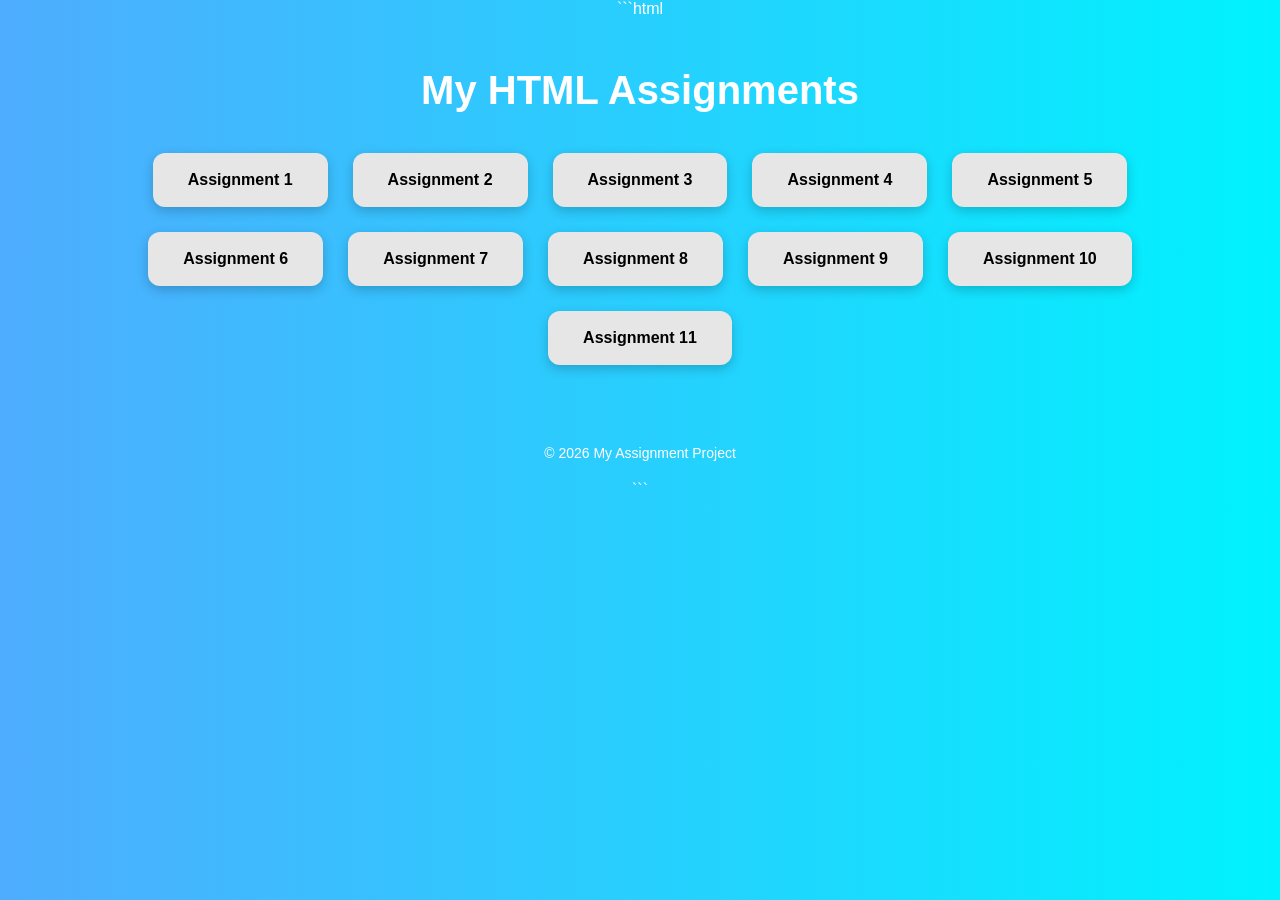
<file: index.html>
```html
<!DOCTYPE html>
<html lang="en">
<head>
  <meta charset="UTF-8">
  <title>My HTML Assignments</title>

  <style>
    body {
      margin: 0;
      font-family: Arial, sans-serif;
      text-align: center;
      background: linear-gradient(to right, #4facfe, #00f2fe);
      color: white;
    }

    h1 {
      margin-top: 50px;
      font-size: 40px;
    }

    .container {
      display: flex;
      flex-wrap: wrap;
      justify-content: center;
      margin: 40px auto;
      max-width: 1000px;
      gap: 25px;
    }

    .card {
      background: #e6e6e6;
      color: black;
      padding: 18px 35px;
      border-radius: 12px;
      text-decoration: none;
      font-weight: bold;
      box-shadow: 0 4px 12px rgba(0,0,0,0.2);
      transition: 0.3s;
    }

    .card:hover {
      transform: scale(1.08);
      background: #ffffff;
    }

    footer {
      margin-top: 60px;
      padding: 20px;
      font-size: 14px;
    }
  </style>
</head>

<body>

  <h1>My HTML Assignments</h1>

  <div class="container">
<a href="assignment1.html" class="card">Assignment 1</a>
    <a href="assignment2/index.html" class="card">Assignment 2</a>
    <a href="assignment3/index.html" class="card">Assignment 3</a>
    <a href="assignment4/index.html" class="card">Assignment 4</a>
    <a href="assignment5/index.html" class="card">Assignment 5</a>
    <a href="assignment6/index.html" class="card">Assignment 6</a>
    <a href="assignment7/index.html" class="card">Assignment 7</a>
    <a href="assignment8/index.html" class="card">Assignment 8</a>
    <a href="assignment9/index.html" class="card">Assignment 9</a>
    <a href="assignment10/index.html" class="card">Assignment 10</a>
    <a href="assignment11/employee.xml" class="card">Assignment 11</a>
  </div>

  <footer>© 2026 My Assignment Project</footer>

</body>
</html>
```
</file>
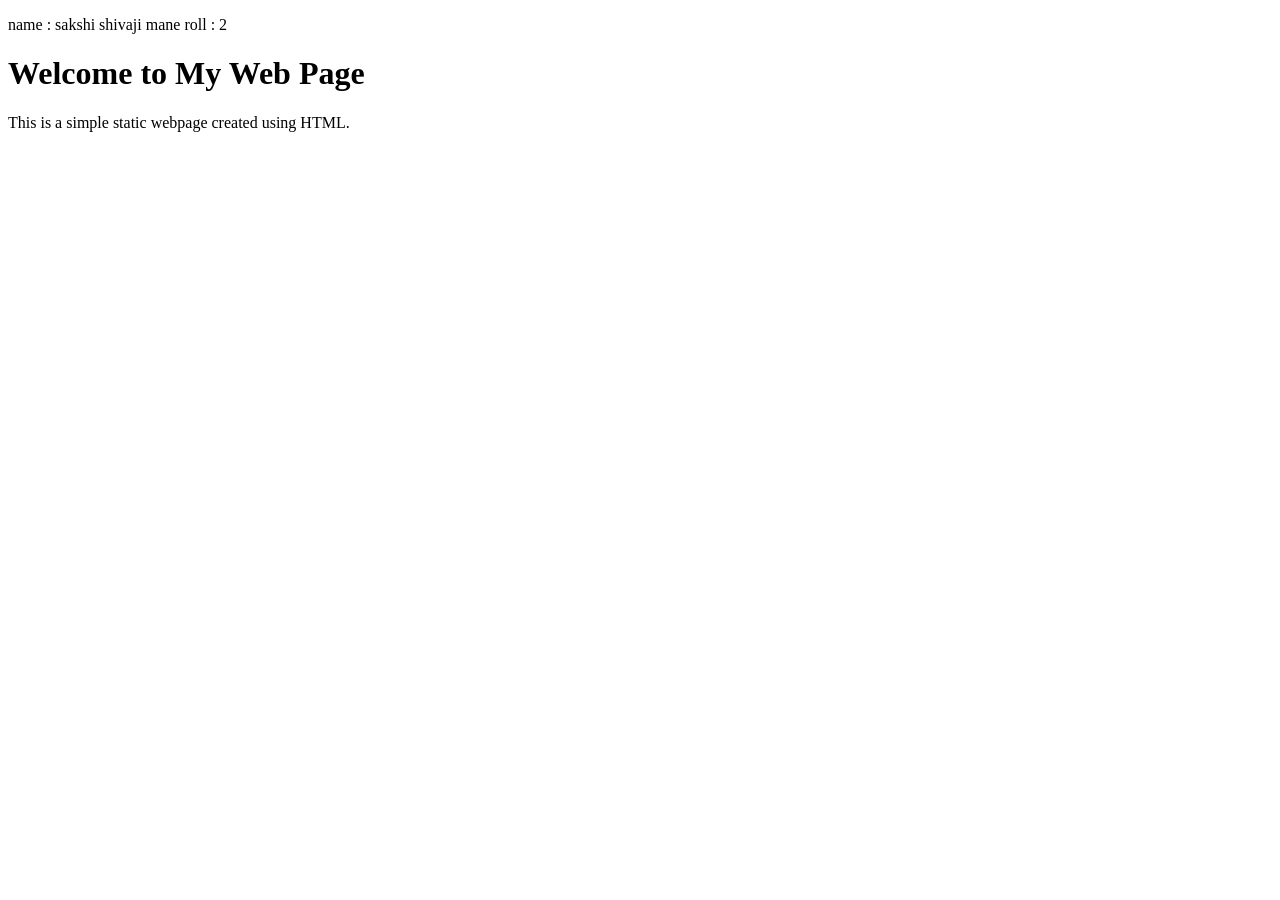
<file: assignment 1/first.html>
<!DOCTYPE html>
<html>
<head>
    <title>My Static Web Page</title>
</head>
<body><p> name : sakshi shivaji mane 
roll : 2 </p>
    <h1>Welcome to My Web Page</h1>
    <p>This is a simple static webpage created using HTML.</p>
</body>
</html>
</file>
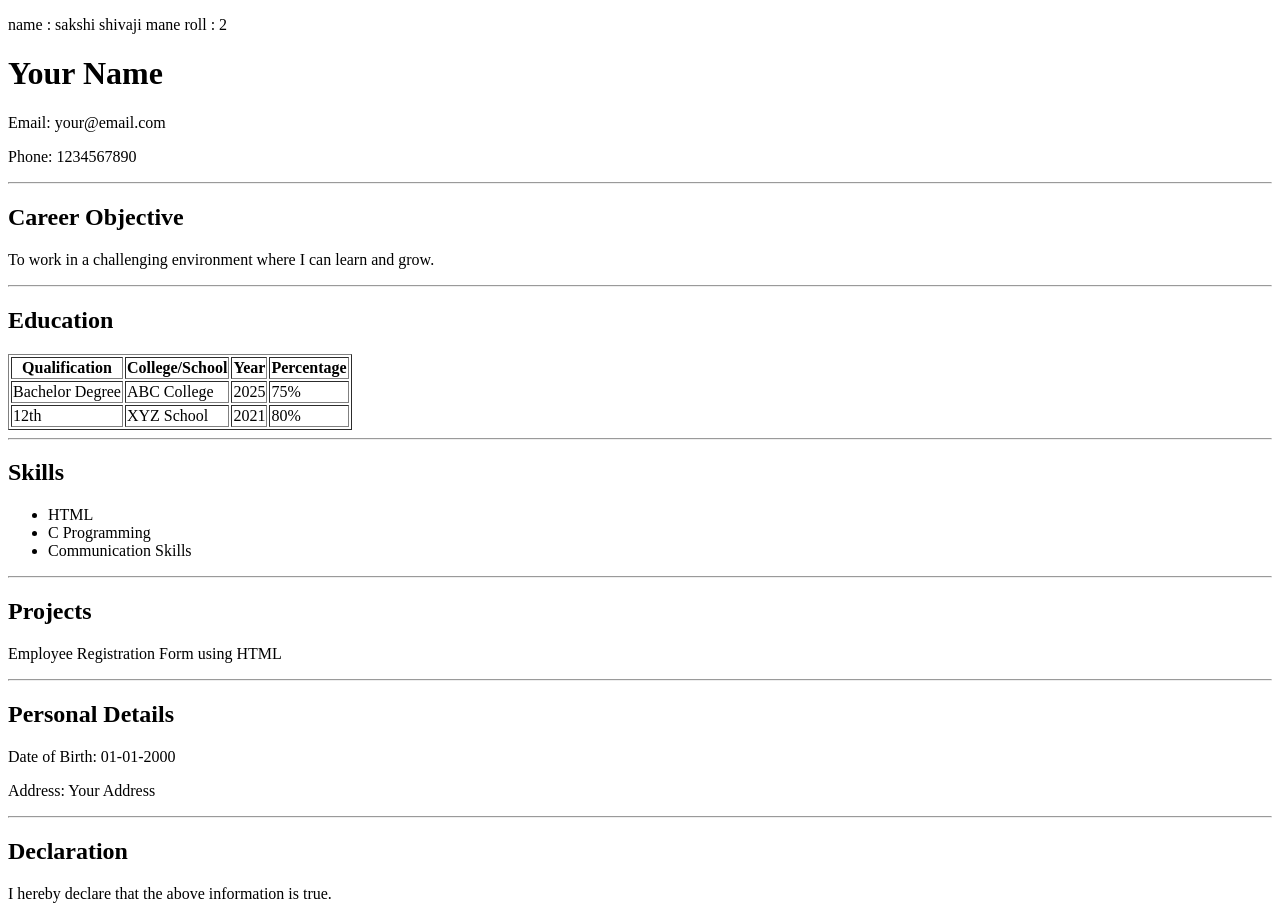
<file: assignment10/resume.html>
<!DOCTYPE html>
<html>
<head>
  <title>My Resume</title>
</head>
<body>
<p> name : sakshi shivaji mane 
roll : 2 </p>
  <h1>Your Name</h1>
  <p>Email: your@email.com</p>
  <p>Phone: 1234567890</p>

  <hr>

  <h2>Career Objective</h2>
  <p>To work in a challenging environment where I can learn and grow.</p>

  <hr>

  <h2>Education</h2>
  <table border="1">
    <tr>
      <th>Qualification</th>
      <th>College/School</th>
      <th>Year</th>
      <th>Percentage</th>
    </tr>
    <tr>
      <td>Bachelor Degree</td>
      <td>ABC College</td>
      <td>2025</td>
      <td>75%</td>
    </tr>
    <tr>
      <td>12th</td>
      <td>XYZ School</td>
      <td>2021</td>
      <td>80%</td>
    </tr>
  </table>

  <hr>

  <h2>Skills</h2>
  <ul>
    <li>HTML</li>
    <li>C Programming</li>
    <li>Communication Skills</li>
  </ul>

  <hr>

  <h2>Projects</h2>
  <p>Employee Registration Form using HTML</p>

  <hr>

  <h2>Personal Details</h2>
  <p>Date of Birth: 01-01-2000</p>
  <p>Address: Your Address</p>

  <hr>

  <h2>Declaration</h2>
  <p>I hereby declare that the above information is true.</p>

</body>
</html>
</file>
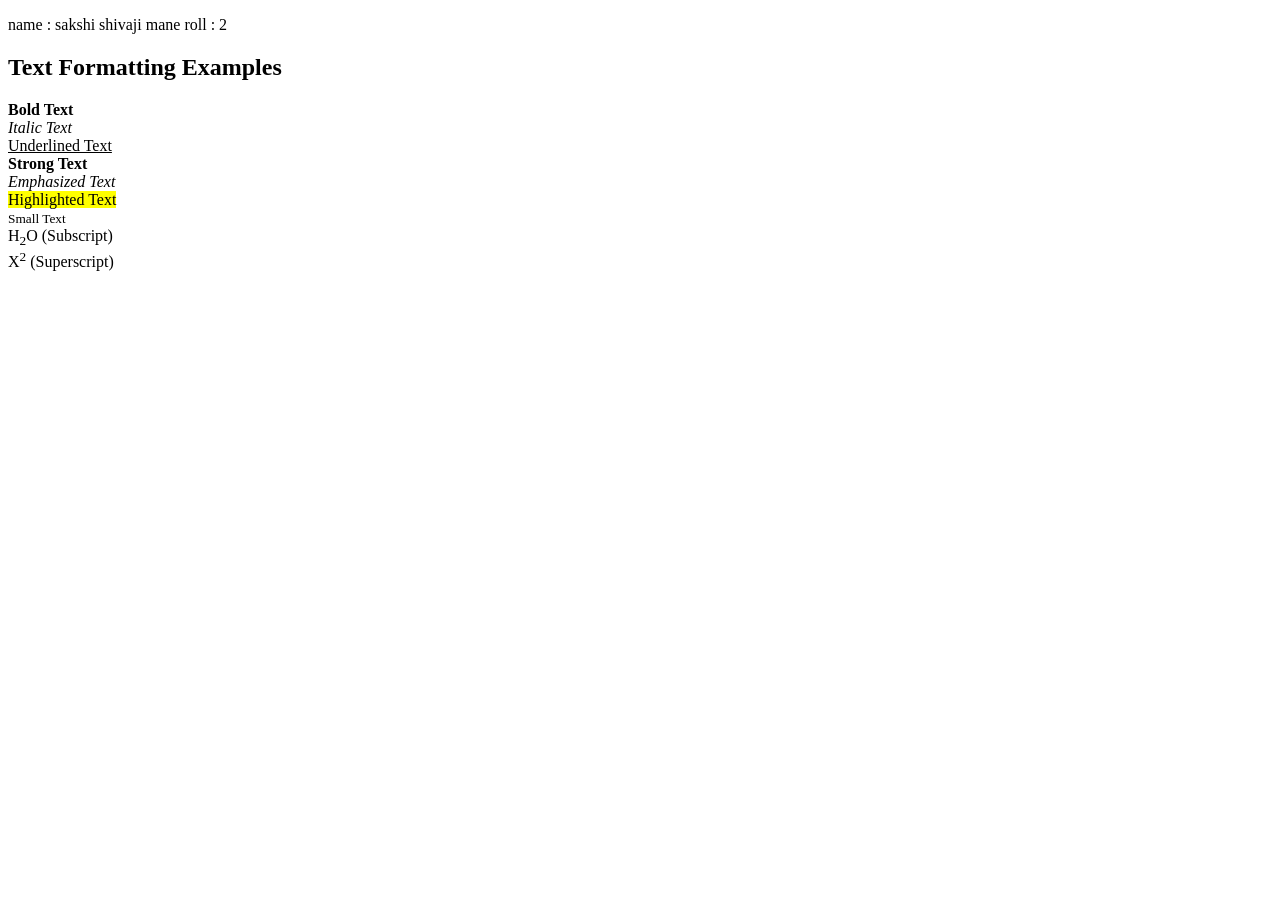
<file: assignment2/2nd.html>
<!DOCTYPE html>
<html>
<head>
    <title>Text Formatting Tags</title>
</head>
<body><p> name : sakshi shivaji mane 
roll : 2 </p>
    <h2>Text Formatting Examples</h2>

    <b>Bold Text</b><br>
    <i>Italic Text</i><br>
    <u>Underlined Text</u><br>
    <strong>Strong Text</strong><br>
    <em>Emphasized Text</em><br>
    <mark>Highlighted Text</mark><br>
    <small>Small Text</small><br>
    H<sub>2</sub>O (Subscript)<br>
    X<sup>2</sup> (Superscript)<br>

</body>
</html>
</file>
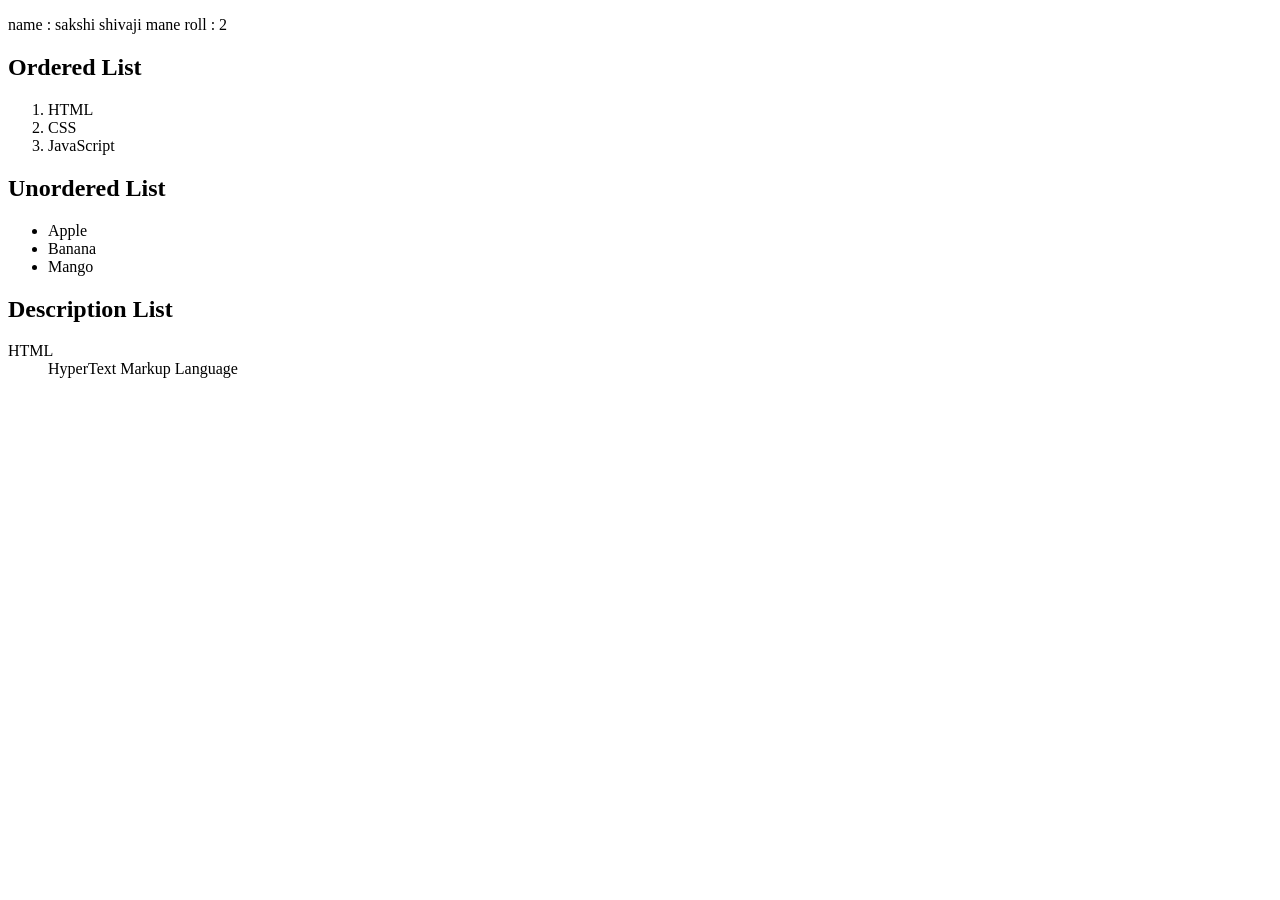
<file: assignment3/3rd.html>
<!DOCTYPE html>
<html>
<head><p> name : sakshi shivaji mane 
roll : 2 </p>
    <title>List Tags</title>
</head>
<body>

<h2>Ordered List</h2>
<ol>
    <li>HTML</li>
    <li>CSS</li>
    <li>JavaScript</li>
</ol>

<h2>Unordered List</h2>
<ul>
    <li>Apple</li>
    <li>Banana</li>
    <li>Mango</li>
</ul>

<h2>Description List</h2>
<dl>
    <dt>HTML</dt>
    <dd>HyperText Markup Language</dd>
</dl>

</body>
</html>
</file>
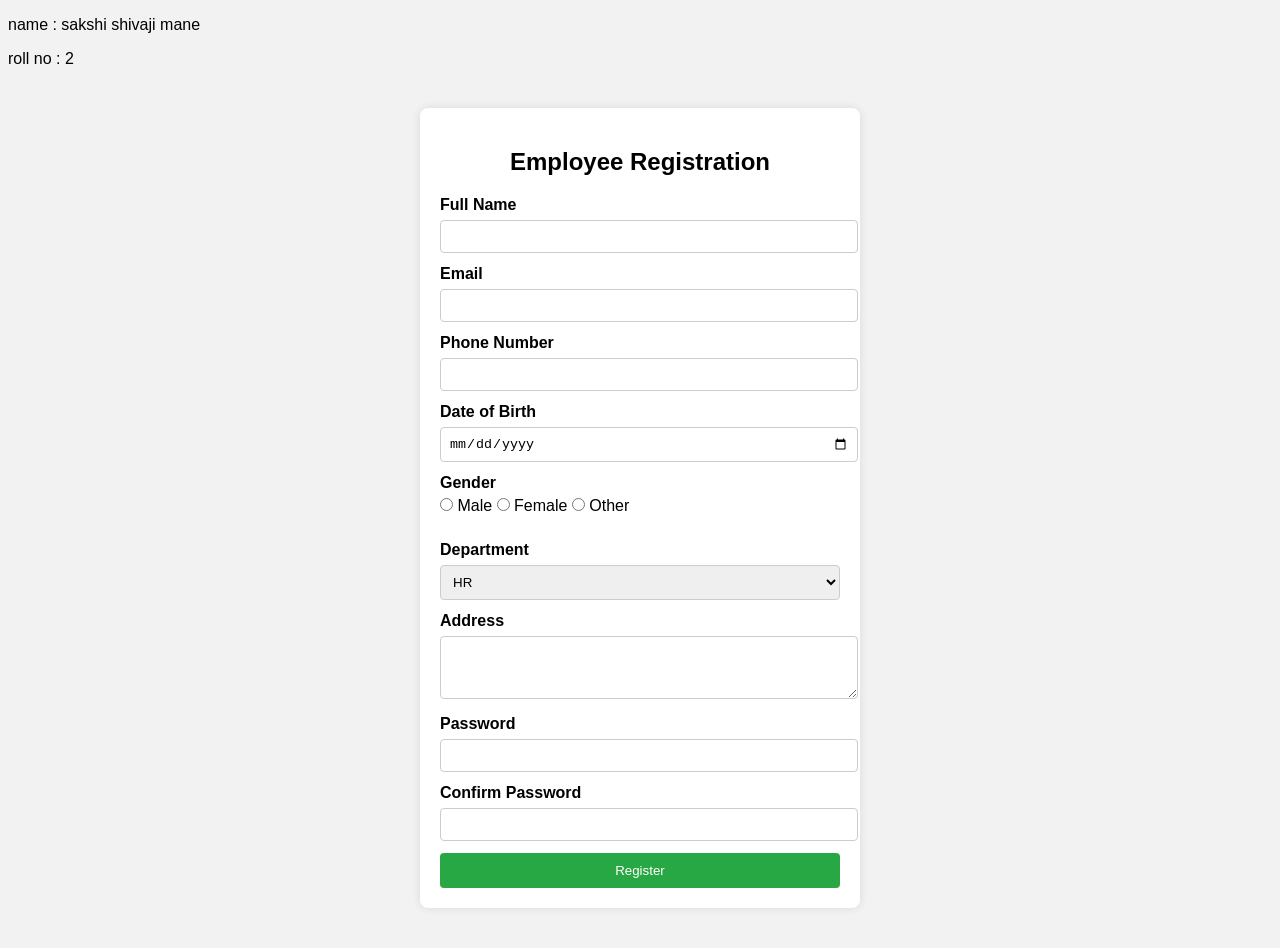
<file: assignment7/employee.html>
<!DOCTYPE html>
<html lang="en">
<head>
    <meta charset="UTF-8">
    <title>Employee Registration Form</title>
    <style>
        body {
            font-family: Arial, sans-serif;
            background-color: #f2f2f2;
        }
        .container {
            width: 400px;
            margin: 40px auto;
            padding: 20px;
            background-color: #fff;
            border-radius: 8px;
            box-shadow: 0 0 10px rgba(0,0,0,0.1);
        }
        h2 {
            text-align: center;
        }
        label {
            font-weight: bold;
        }
        input, select, textarea {
            width: 100%;
            padding: 8px;
            margin: 6px 0 12px;
            border: 1px solid #ccc;
            border-radius: 4px;
        }
        .gender {
            width: auto;
        }
        button {
            width: 100%;
            padding: 10px;
            background-color: #28a745;
            color: white;
            border: none;
            border-radius: 4px;
            cursor: pointer;
        }
        button:hover {
            background-color: #218838;
        }
    </style>
</head>
<body>
    <p> name : sakshi shivaji mane</p>
    <p>roll no : 2</p>

<div class="container">
    <h2>Employee Registration</h2>
    <form>
        <label>Full Name</label>
        <input type="text" name="name" required>

        <label>Email</label>
        <input type="email" name="email" required>

        <label>Phone Number</label>
        <input type="tel" name="phone" required>

        <label>Date of Birth</label>
        <input type="date" name="dob">

        <label>Gender</label><br>
        <input type="radio" name="gender" value="male" class="gender"> Male
        <input type="radio" name="gender" value="female" class="gender"> Female
        <input type="radio" name="gender" value="other" class="gender"> Other
        <br><br>

        <label>Department</label>
        <select name="department">
            <option>HR</option>
            <option>IT</option>
            <option>Finance</option>
            <option>Marketing</option>
        </select>

        <label>Address</label>
        <textarea rows="3"></textarea>

        <label>Password</label>
        <input type="password" name="password" required>

        <label>Confirm Password</label>
        <input type="password" name="confirm_password" required>

        <button type="submit">Register</button>
    </form>
</div>

</body>
</html>
</file>
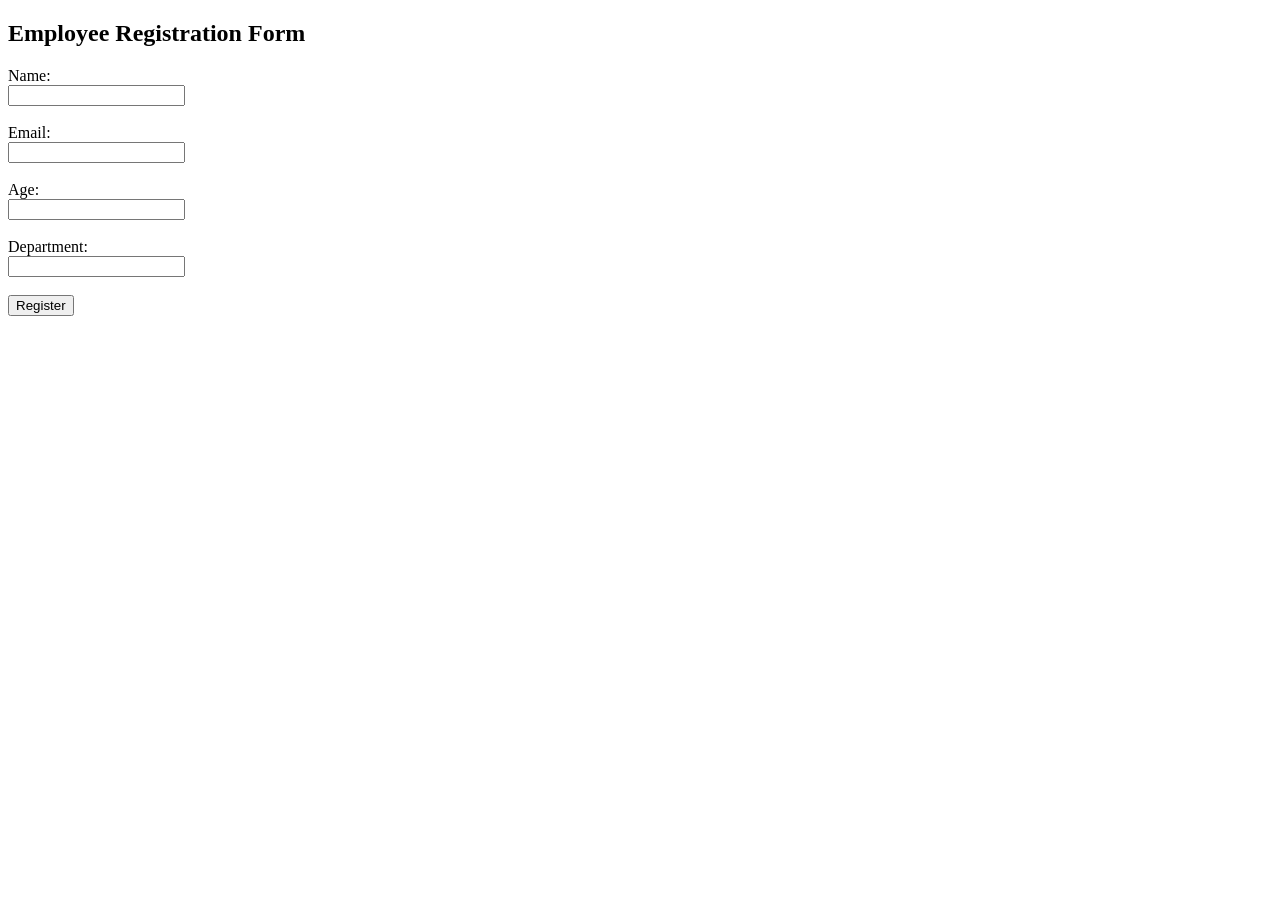
<file: assignment9/employee.html>
<!DOCTYPE html>
<html>
<head>
  <title>Employee Registration</title>
</head>
<body>

  <h2>Employee Registration Form</h2>

  <form action="submit.php" method="post">

    <label>Name:</label><br>
    <input type="text" name="name" required><br><br>

    <label>Email:</label><br>
    <input type="email" name="email" required><br><br>

    <label>Age:</label><br>
    <input type="number" name="age"><br><br>

    <label>Department:</label><br>
    <input type="text" name="department"><br><br>

    <input type="submit" value="Register">

  </form>

</body>
</html>
</file>
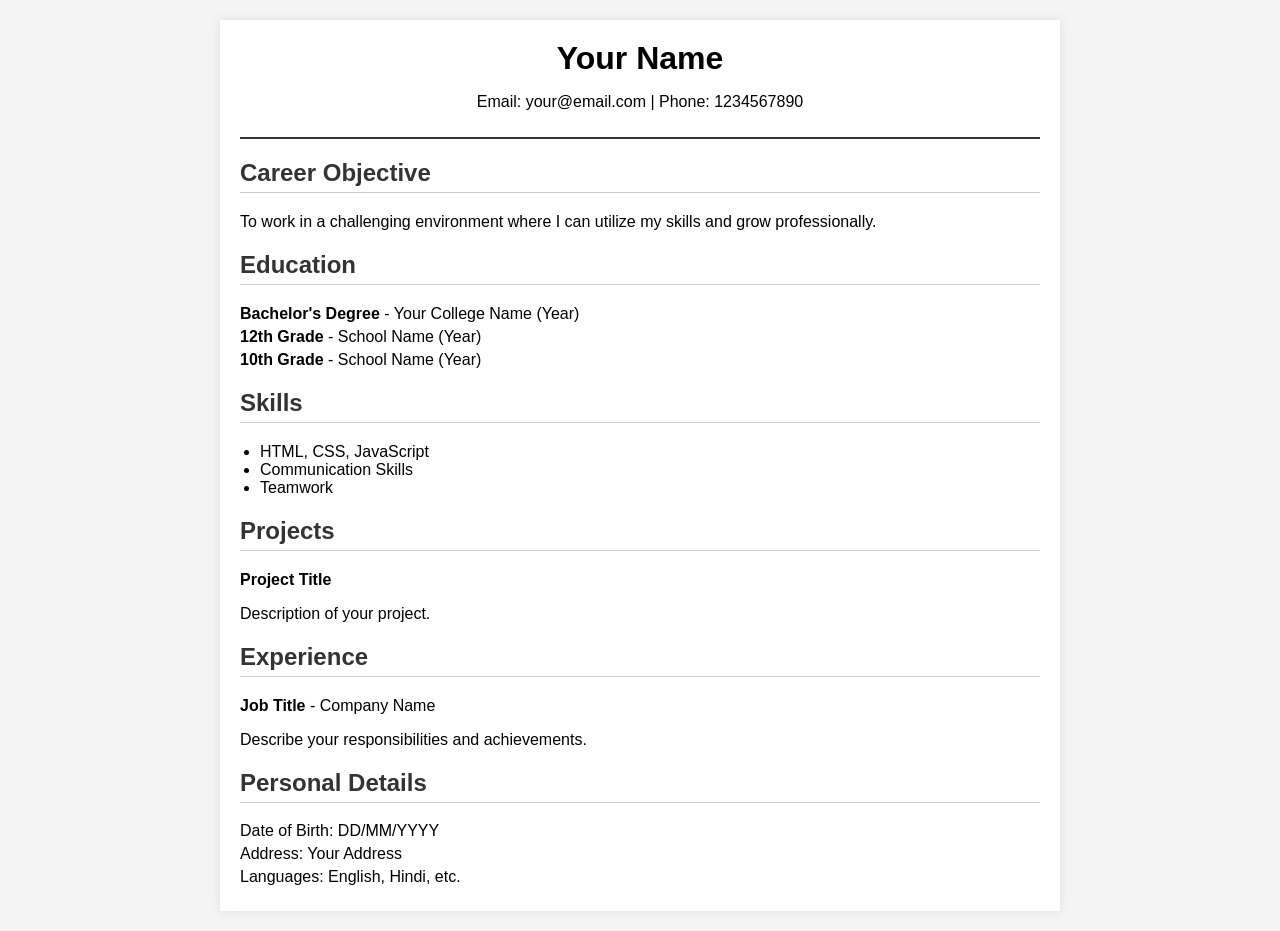
<file: assignment7/resume/resume.html>
<!DOCTYPE html>
<html lang="en">
<head>
    <meta charset="UTF-8">
    <title>My Resume</title>
    <style>
        body {
            font-family: Arial, sans-serif;
            margin: 0;
            background-color: #f4f4f4;
        }
        .container {
            width: 800px;
            margin: 20px auto;
            background: #fff;
            padding: 20px;
            box-shadow: 0 0 10px rgba(0,0,0,0.1);
        }
        .header {
            text-align: center;
            border-bottom: 2px solid #333;
            padding-bottom: 10px;
        }
        .header h1 {
            margin: 0;
        }
        .section {
            margin-top: 20px;
        }
        .section h2 {
            border-bottom: 1px solid #ccc;
            padding-bottom: 5px;
            color: #333;
        }
        .info {
            margin: 5px 0;
        }
        ul {
            padding-left: 20px;
        }
    </style>
</head>
<body>

<div class="container">

    <div class="header">
        <h1>Your Name</h1>
        <p>Email: your@email.com | Phone: 1234567890</p>
    </div>

    <div class="section">
        <h2>Career Objective</h2>
        <p>To work in a challenging environment where I can utilize my skills and grow professionally.</p>
    </div>

    <div class="section">
        <h2>Education</h2>
        <p class="info"><strong>Bachelor's Degree</strong> - Your College Name (Year)</p>
        <p class="info"><strong>12th Grade</strong> - School Name (Year)</p>
        <p class="info"><strong>10th Grade</strong> - School Name (Year)</p>
    </div>

    <div class="section">
        <h2>Skills</h2>
        <ul>
            <li>HTML, CSS, JavaScript</li>
            <li>Communication Skills</li>
            <li>Teamwork</li>
        </ul>
    </div>

    <div class="section">
        <h2>Projects</h2>
        <p class="info"><strong>Project Title</strong></p>
        <p>Description of your project.</p>
    </div>

    <div class="section">
        <h2>Experience</h2>
        <p class="info"><strong>Job Title</strong> - Company Name</p>
        <p>Describe your responsibilities and achievements.</p>
    </div>

    <div class="section">
        <h2>Personal Details</h2>
        <p class="info">Date of Birth: DD/MM/YYYY</p>
        <p class="info">Address: Your Address</p>
        <p class="info">Languages: English, Hindi, etc.</p>
    </div>

</div>

</body>
</html>
</file>
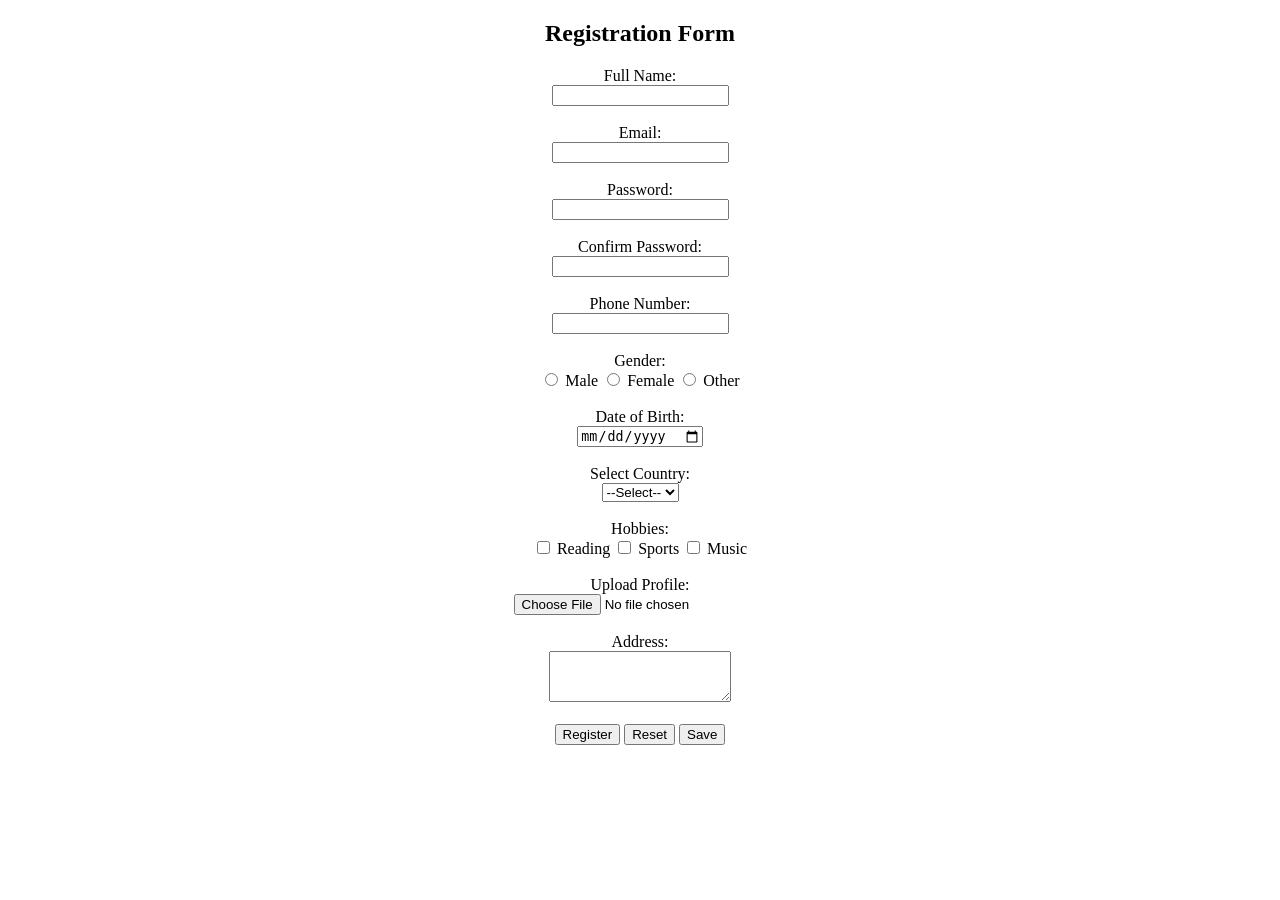
<file: assignment8/table/resistrationform.html>
<! name : sakshi shivaji mane>
<!batch : S1>
<!roll no: 2>


<!DOCTYPE html>
<html>
<head>
    <title>Registration Form</title>
</head>

<body>

<center>
    <h2>Registration Form</h2>

    <form>

        <label>Full Name:</label><br>
        <input type="text" name="fullname" required><br><br>

        <label>Email:</label><br>
        <input type="email" name="email" required><br><br>

        <label>Password:</label><br>
        <input type="password" name="password" required><br><br>

        <label>Confirm Password:</label><br>
        <input type="password" name="confirm_password" required><br><br>

        <label>Phone Number:</label><br>
        <input type="tel" name="phone"><br><br>

        <label>Gender:</label><br>
        <input type="radio" name="gender"> Male
        <input type="radio" name="gender"> Female
        <input type="radio" name="gender"> Other
        <br><br>

        <label>Date of Birth:</label><br>
        <input type="date" name="dob"><br><br>

        <label>Select Country:</label><br>
        <select name="country">
            <option>--Select--</option>
            <option>India</option>
            <option>USA</option>
            <option>UK</option>
        </select>
        <br><br>

        <label>Hobbies:</label><br>
        <input type="checkbox"> Reading
        <input type="checkbox"> Sports
        <input type="checkbox"> Music
        <br><br>

        <label>Upload Profile:</label><br>
        <input type="file"><br><br>

        <label>Address:</label><br>
        <textarea rows="3"></textarea><br><br>

        <input type="submit" value="Register">
        <input type="reset" value="Reset">
        <button type="button" onclick="alert('Saved!')">Save</button>

    </form>
</center>

</body>
</html>
</file>
